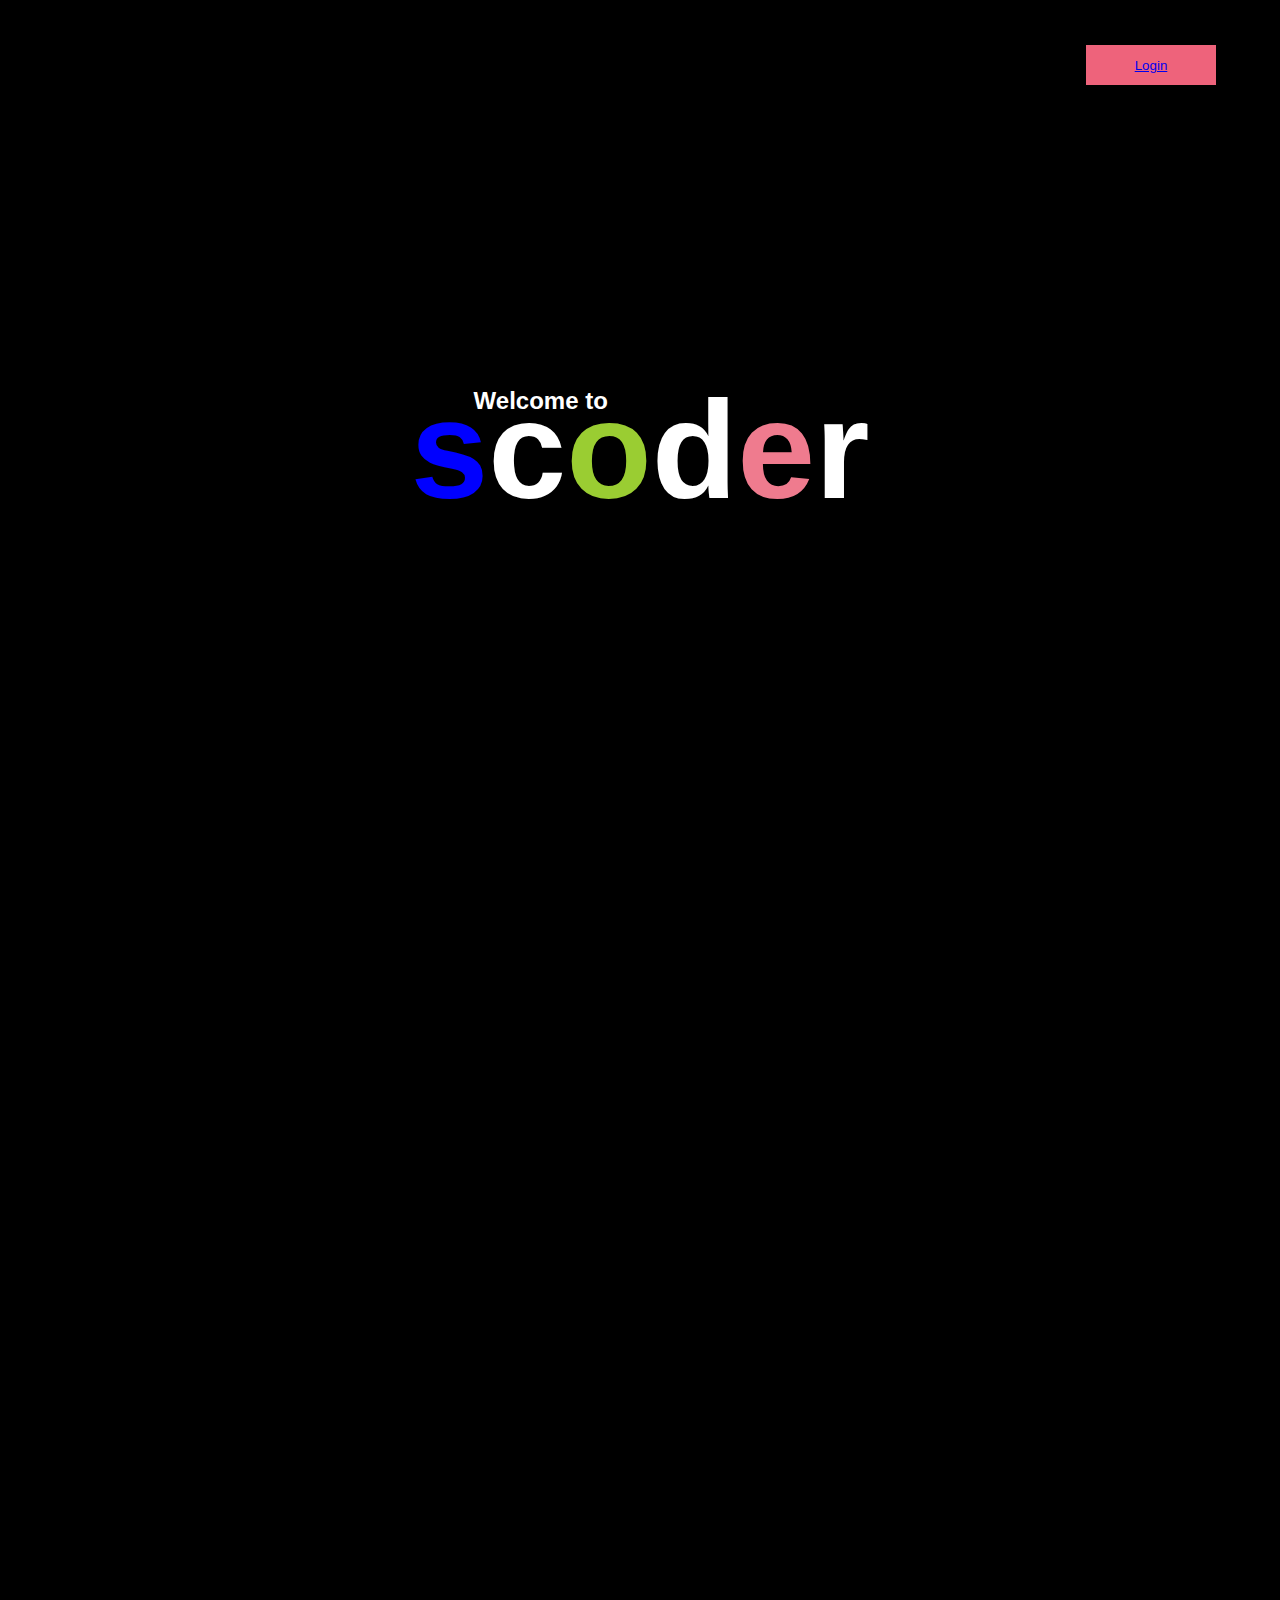
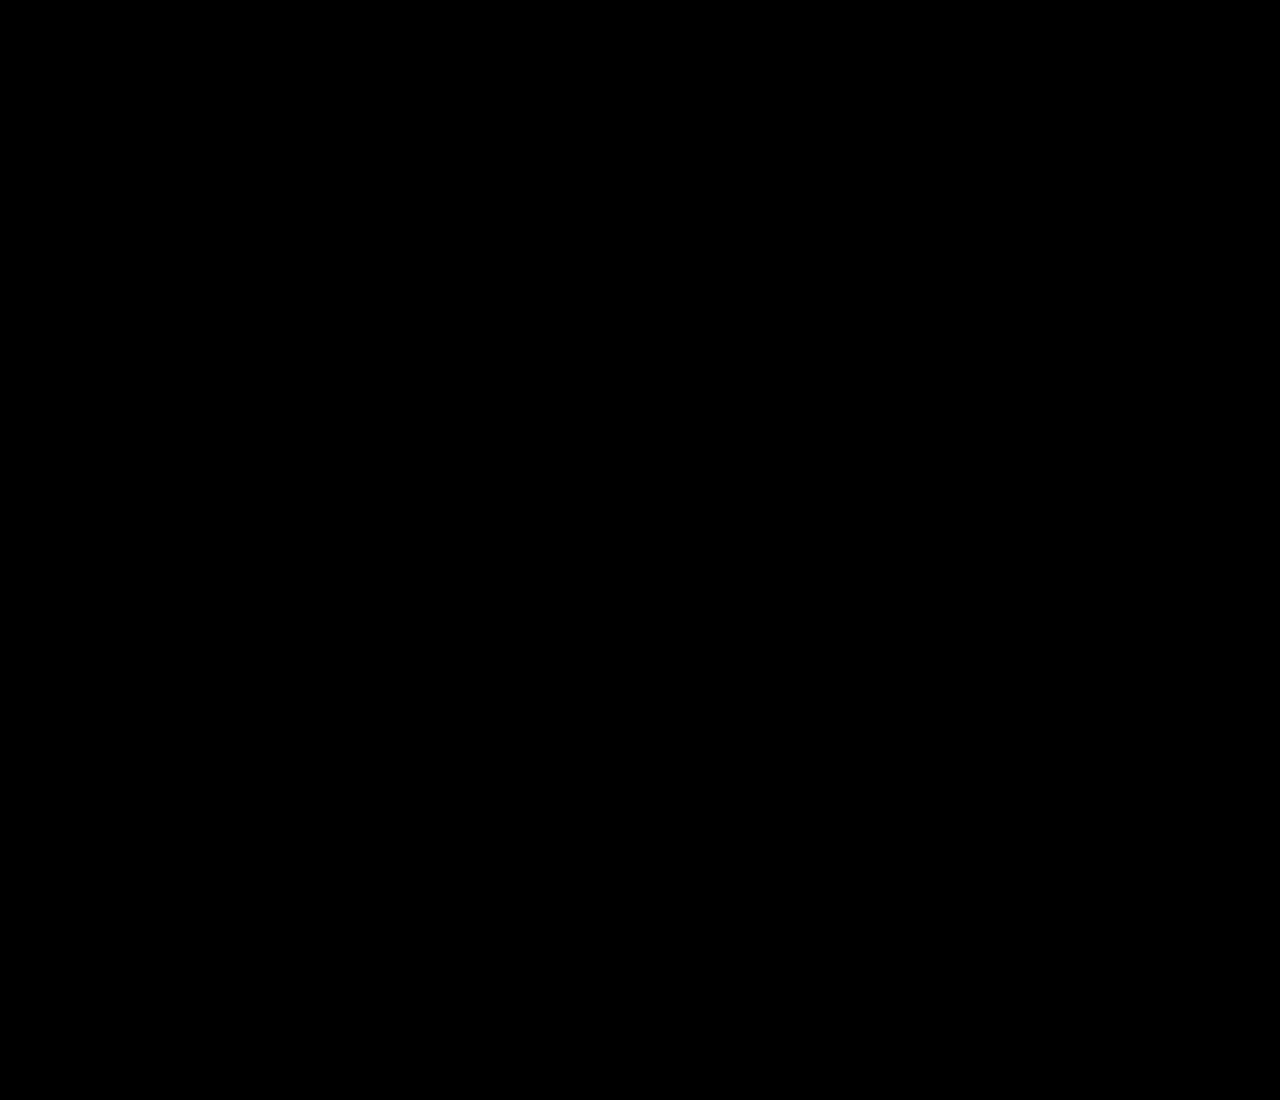
<file: index.html>
<!DOCTYPE html>
<html lang="en">
<head>
    <meta charset="UTF-8">
    <meta http-equiv="X-UA-Compatible" content="IE=edge">
    <meta name="viewport" content="width=device-width, initial-scale=1.0">
    <title>evolvepege</title>
    <link rel="stylesheet" href="index.css">
</head> 
    <!--body  hhhh-->
<body>
    
    <div>
        <h1> <span id="a">s</span>c<span id="b">o</span>d<span id="c">e</span>r</h1>
        <h2>Welcome to</h2>
        <!---login button -->
        <button ><a href="login.html">Login</a> </button>
    </div>
    <nav></nav>
    <div id="left"></div>
    <div id="right"></div>
</body>

</html>
</file>
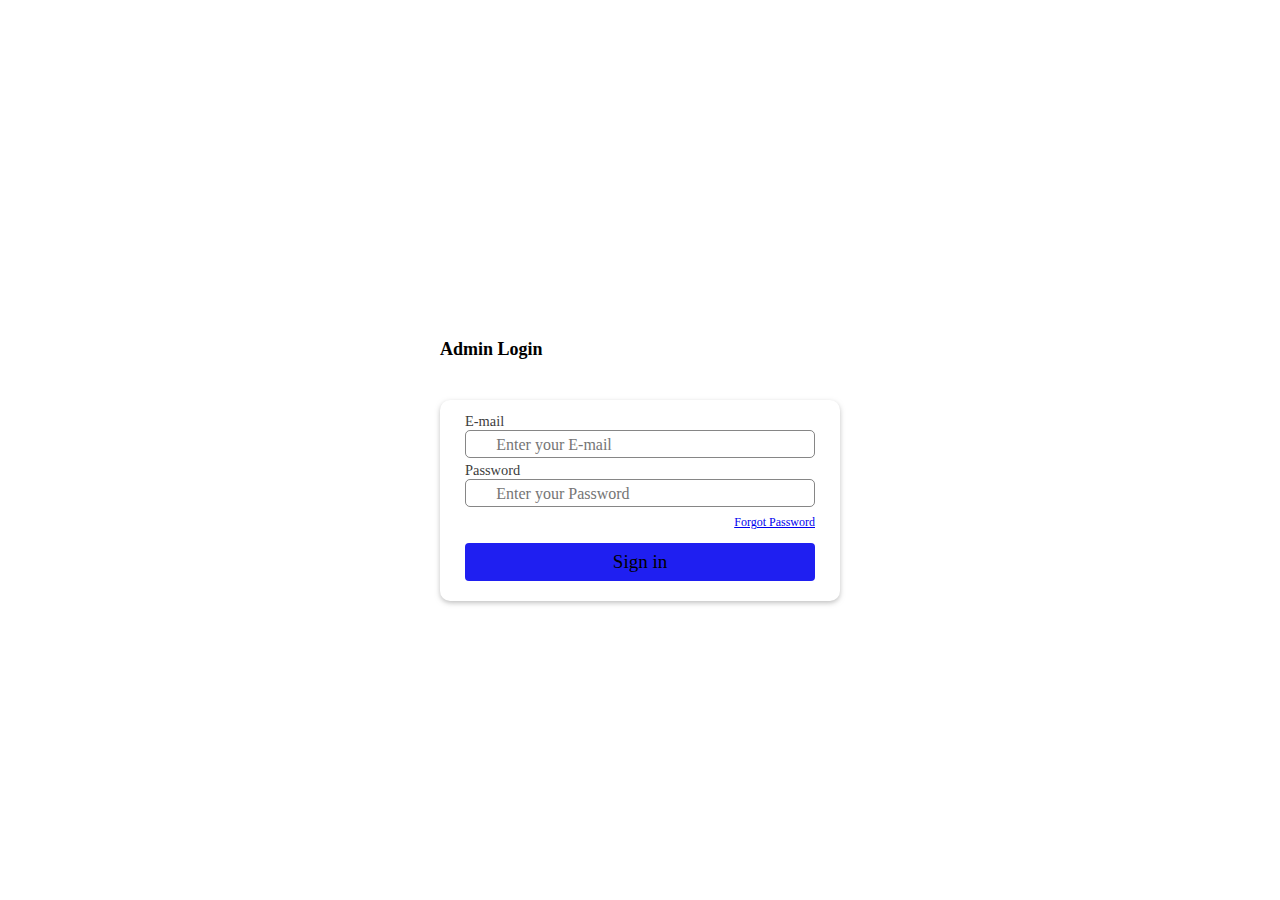
<file: login.html>
<!doctype html>
<html lang="en">

<head>
    <meta charset="utf-8">
    <meta name="viewport" content="width=device-width, initial-scale=1">
    <link rel="stylesheet" href="login.css">
    <title>Login box</title>

</head>

<body>

    <div class="right___site">

        <div class="main__box">

            <h5>Admin Login</h5>
            <form action="">

                <label for="">E-mail</label><br />
                <span>
                    <i class="fas fa-user"></i>
                    <input id="Email__" type="email" placeholder="Enter your E-mail" /><br />
                </span>

                <label for="">Password</label><br />
                <span>

                    <input id="pass" type="password" placeholder="Enter your Password" />
                </span>
                <div class="forget___pass">
                    <a href="#">Forgot Password</a>
                </div>
                <input type="submit" class="submit__btn" value="Sign in" />

            </form>

        </div>

    </div>







</body>

</html>
</file>
<file: index.css>
*{
    margin:0;
    padding: 0;
    box-sizing: border-box;
}
html,body{
    width:100%;
    height:100%;
}
div{
    width: 100%;
    height:100%;
    background-color:black;
}
h1{
    color:white;
    position : absolute;
    top:50%;
    left: 50%;
    transform:translate(-50%,-50%);
    font-size:140px;
    font-family: -apple-system,BlinkMacSystemFont,'Segoe UI',Roboto,Oxygen,Ubuntu,Cantarell,'Open Sans','Helvetica Neue',sans-serif;
    
}
#a{
    color: blue;
}
#b{
    color: yellowgreen;
}
#c{
    color: hsl(350,79%,71%);
}
h2{
    color:white;
    font-family:-apple-system,BlinkMacSystemFont,'Segoe UI',Roboto,Oxygen,Ubuntu,Cantarell,'Open Sans','Helvetica Neue',sans-serif;
    position:absolute;
    top:43%;
    left:37%;
}
button{
    background-color: rgb(238,99,123);
    width:130px;
    height:40px;
    color:white;
    position:absolute;
    top:5%;
    right:5%;
    border:none;
}
nav{
    width:100%;
    display:flex;
    justify-content:space-between;
    background-color: yellow;
}
</file>
<file: login.css>
/*body */

body{
    margin: 0;
    padding: 0;
    box-sizing: border-box;
    background ground color :black;
}
/*box shifting */ 
.right___site{
    display: flex;
    justify-content: center;
    align-items: center;
    text-align: center;
    width: 100%;
    height: 100vh;
    flex-basis: 75%;
}
/*main box area */
.main__box{
    text-align: start !important;
    margin: 10px 0;
    
}

.main__box h5{
    color: var(--hreader-color);
    font-family: var(--main-font);
    padding: 10px 0;
    font-size: 18px;
    
}
.main__box form{
    background: var(--white-color);
    padding: 12px 25px !important;
    width: 400px !important;
    border-radius: 10px;
    box-sizing: border-box;
    box-shadow: 0px 2px 5px rgb(131 131 131 / 50%);
}
/* name area */ 
.main__box form label{
    font-size: 17px;
    font-family: var(--main-font);
    color: rgb(61, 61, 61);
    padding: 9px 0;
    font-weight: 500;
    font-size: 0.9rem;
}
.main__box form input{
    outline: none;
    width: 90%;
    margin-left: 15px;
    border: none;
    font-family: var(--main-font);
    font-size: 19px !important;

}
.main__box form input::placeholder{
    font-size: 16px !important;
}
.main__box form span{
    display: flex;
    justify-content: center;
    align-items: center;
    text-align: start !important;
    border: 1px solid rgba(65, 65, 65, 0.637);
    padding: 1px 6px;
    margin-bottom: 3px !important;
    border-radius: 5px;
}
/*forget button */ 
.forget___pass{
    text-align: end !important;
    margin: 5px 0;
}
.forget___pass a{
    font-size: 12px;
}
/* login button */
.submit__btn {
    width: 100% !important ;
    margin: 8px 0;
    padding: 8px 0;
    margin-left: 0 !important ;
    background: rgb(31, 31, 241);
    color: var(--white-color);
    font-family: var(--main-font) !important ;
    border-radius: 4px;

    
}
.submit__btn:hover{
    color: rgb(247, 206, 206);
    background-color: rgb(4, 163, 255);
    font-size: 5px;
}
</file>
